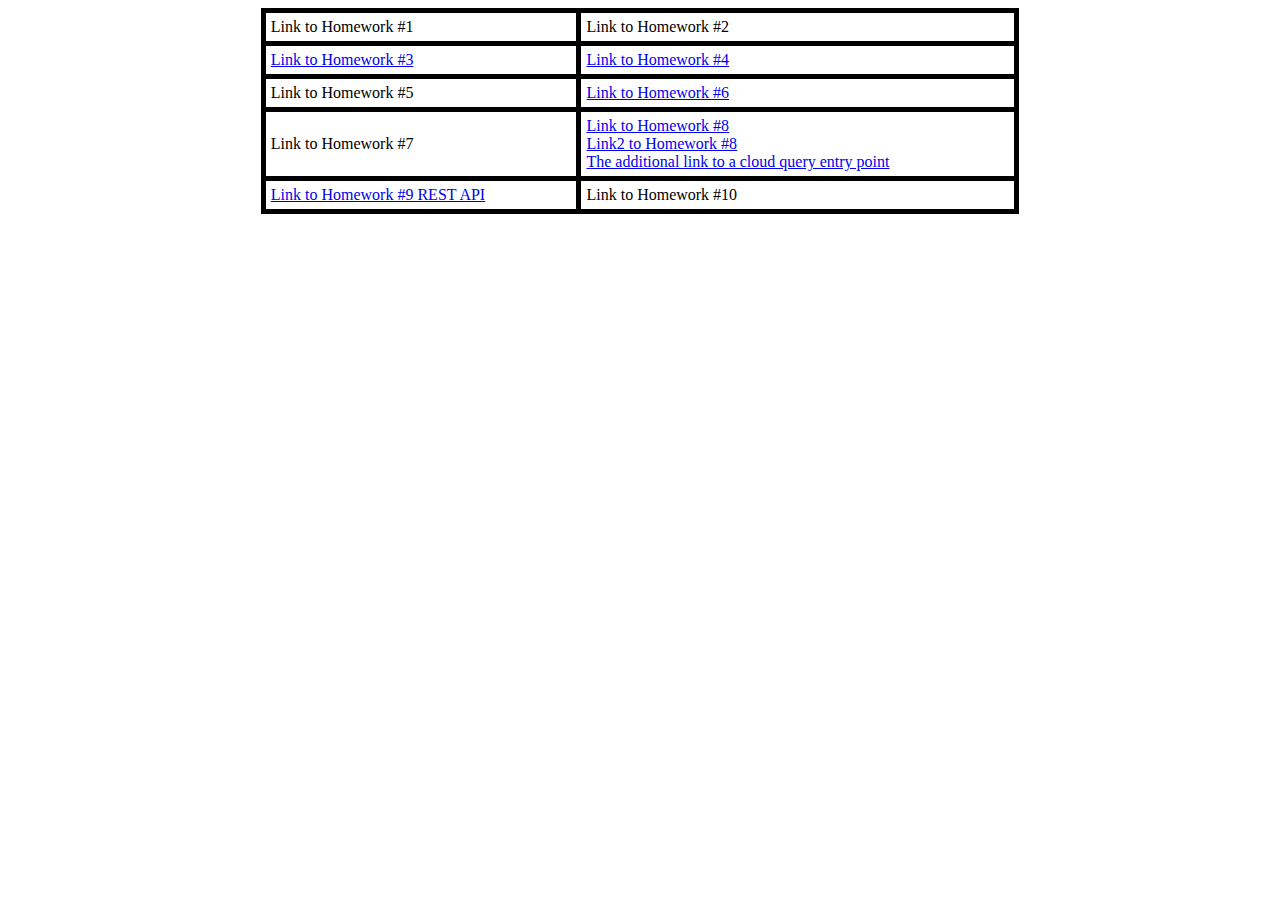
<file: f687ee4.html>
<!DOCTYPE html>
<!-- saved from url=(0049)https://csci571.com/hw/hw2/ScrambleThisTable.html -->
<html><head><meta http-equiv="Content-Type" content="text/html; charset=windows-1252">
<style>
table, th, td {
  border: 5px solid black;
  border-collapse: collapse;
}
th, td {
  padding: 5px;
}
</style>
</head>
<body style="position: initial; overflow: initial;">
<table style="width:60%" align="center">
  <tbody><tr>
    <td>Link to Homework #1 </td>
    <td>Link to Homework #2</td>
  </tr>
  <tr>
    <td><a href="Paul938.html">Link to Homework #3</a></td>
    <td><a href="https://csci571.com/hw/hw2/ScrambleThisName.html">Link to Homework #4</a></td>
  </tr>
  <tr>
    <td>Link to Homework #5</td>
    <td><a href="http://myfinaldeploy-env.eba-tjvpxqav.us-west-1.elasticbeanstalk.com/"> Link to Homework #6</a></td>
  </tr>
  <tr>
    <td>Link to Homework #7</td>
    <td><a href="https://asmaa-homework.web.app/">Link to Homework #8</a> <br>
    <a href="http://ec2-54-167-145-224.compute-1.amazonaws.com">Link2 to Homework #8</a><br>
      <a href="http://ec2-54-167-145-224.compute-1.amazonaws.com/api/autocomplete">The additional link to a cloud query entry point</a>
    </td>
   
  </tr>
  <tr>
    <td><a href='https://yelpbackend-homework.onrender.com/api/getBusinesses?keyword=pizaa&distance=16093.44&category=Food&location=NYC'>Link to Homework #9 REST API</a></td>
    <td>Link to Homework #10</td>
  </tr>
  </tbody></table>


<div id="speechify-focus-mode" style="position: absolute; top: 0px; right: 0px; background: white; width: 100%; min-height: 100%; z-index: 1999; display: none;"></div><div id="speechify-global-notifications"></div><div id="speechify-screenshot-mode" style="position: fixed; top: 0px; right: 0px; width: 100%; min-height: 100%; z-index: 9999; display: none;"></div>
  </body></html>
</file>
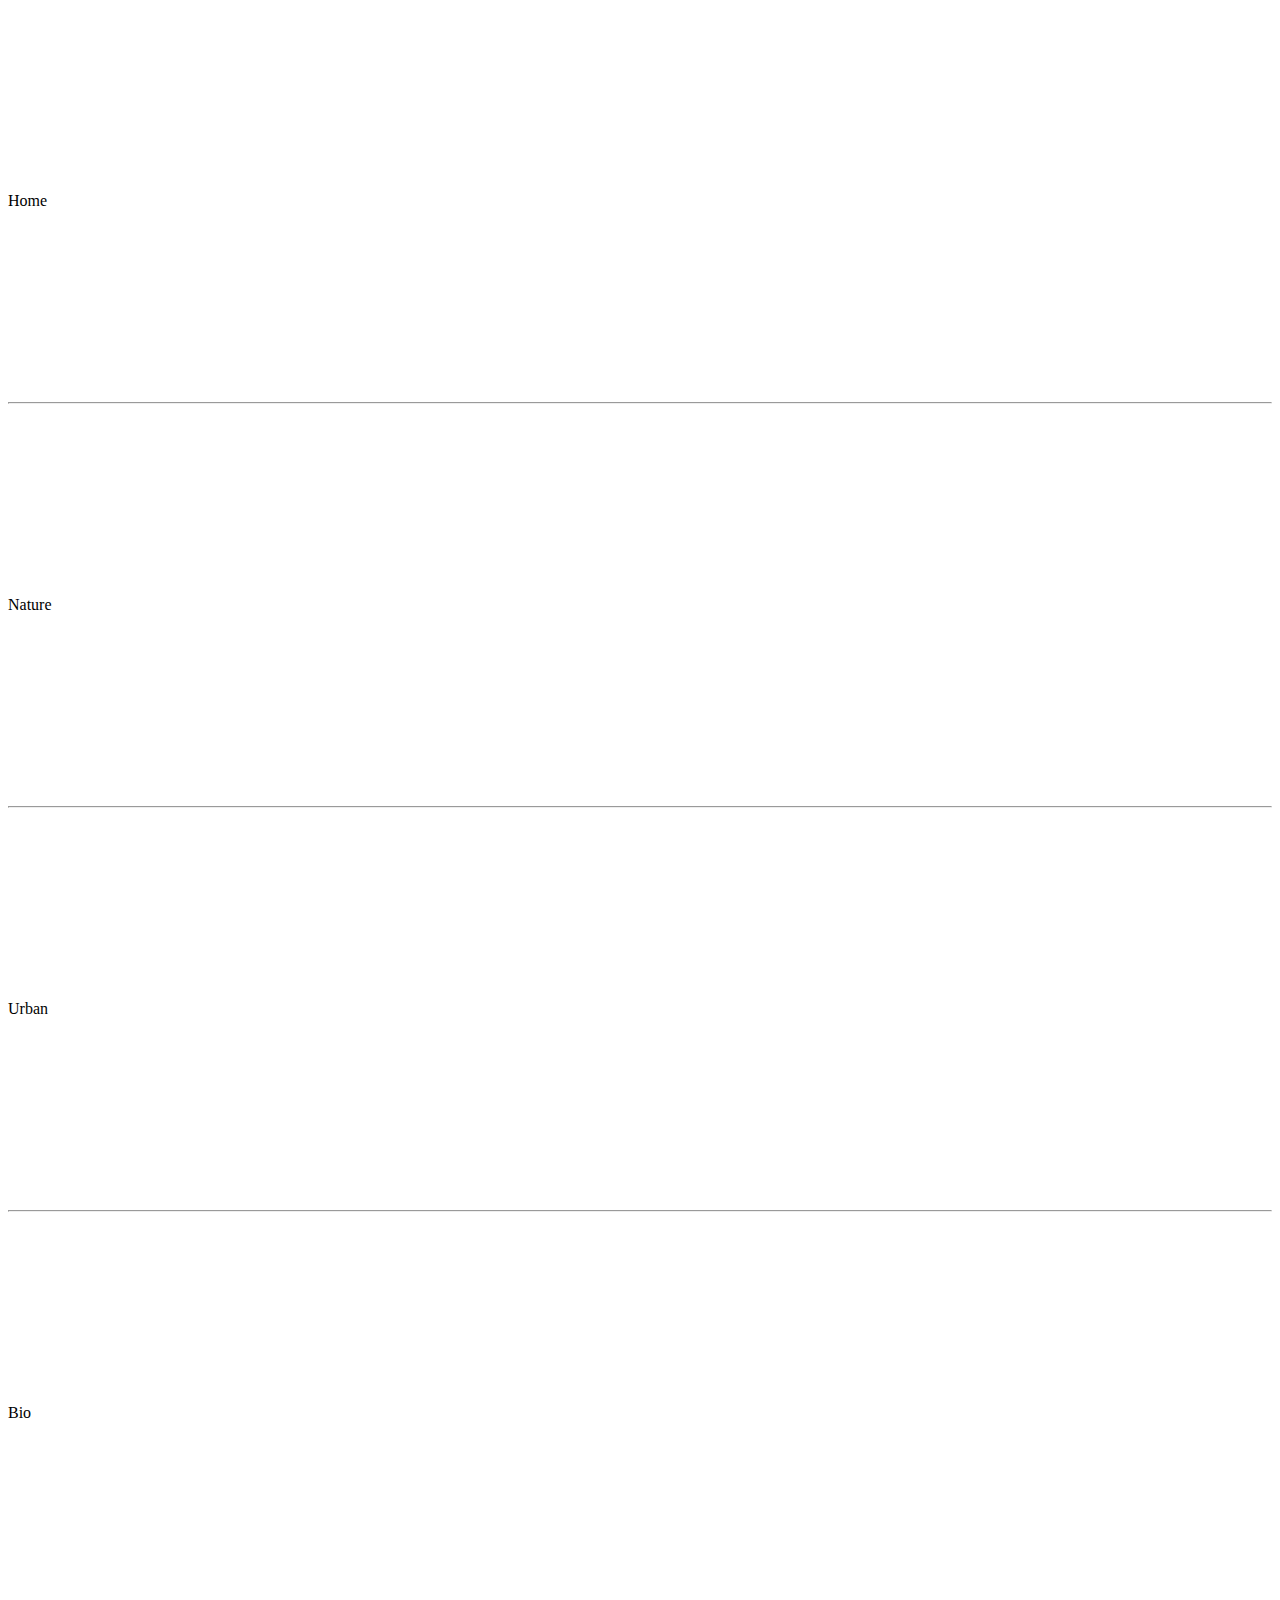
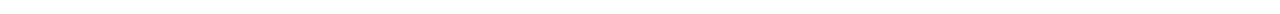
<file: page2.html>
<!DOCTYPE html>
<html lang="en">
  <head>
    <meta charset="UTF-8" />
    <meta http-equiv="X-UA-Compatible" content="IE=edge" />
    <meta name="viewport" content="width=device-width, initial-scale=1.0" />
    <link rel="stylesheet" href="./styel.css" type="text/css" />
    <title>Page 2</title>
  </head>
  <body class="targets">
    <p id="home">Home</p>
    <hr/>
    <p id="nature">Nature</p>
    <hr/>
    <p id="urban">Urban</p>
    <hr/>
    <p id="bio">Bio</p>
    
  </body>
</html>
</file>
<file: styel.css>
#page-wrap {
  width: 800px;
  margin: 0 auto;
}

.container {
  margin: auto;
  width: 100%;
}

header {
  margin: 1cm;
  padding: 0%;
  border-style: solid;
/*   border-width: thin; */
  text-align: center;
}

h1 {
  font-size: 40px;
  font-family: Georgia, "Times New Roman", Times, serif;
  font-weight: normal;
  text-align: center;
  margin-top: 3%;
  margin-bottom: 0;
}

nav ul {
  list-style-type: none;
  margin-top: 0;
  padding: 0;
  text-align: center;
}

nav li {
  display: inline;
}

nav li a {
  padding: 0 5px;
  font-size: 15px;
  text-decoration: none;
  font-family: serif;
  color: rgb(95, 90, 90);
}

a:hover {
  filter: brightness(0.16);
}

main {
  text-align: center;
  margin-bottom: 1cm;
  margin-top: 2cm;
}

main img {
  width: 800px;
  height: 850px;
  object-fit: cover;
}

footer {
  text-align: center;
}

footer p {
  font-size: 12px;
}

.social-footer {
  align-items: center;
}

.social-footer li {
  padding: 0 8px;
}

.social-footer img {
  height: 15px;
}

.targets p {
  margin-bottom: 2in;
  margin-top: 2in;
}
</file>
